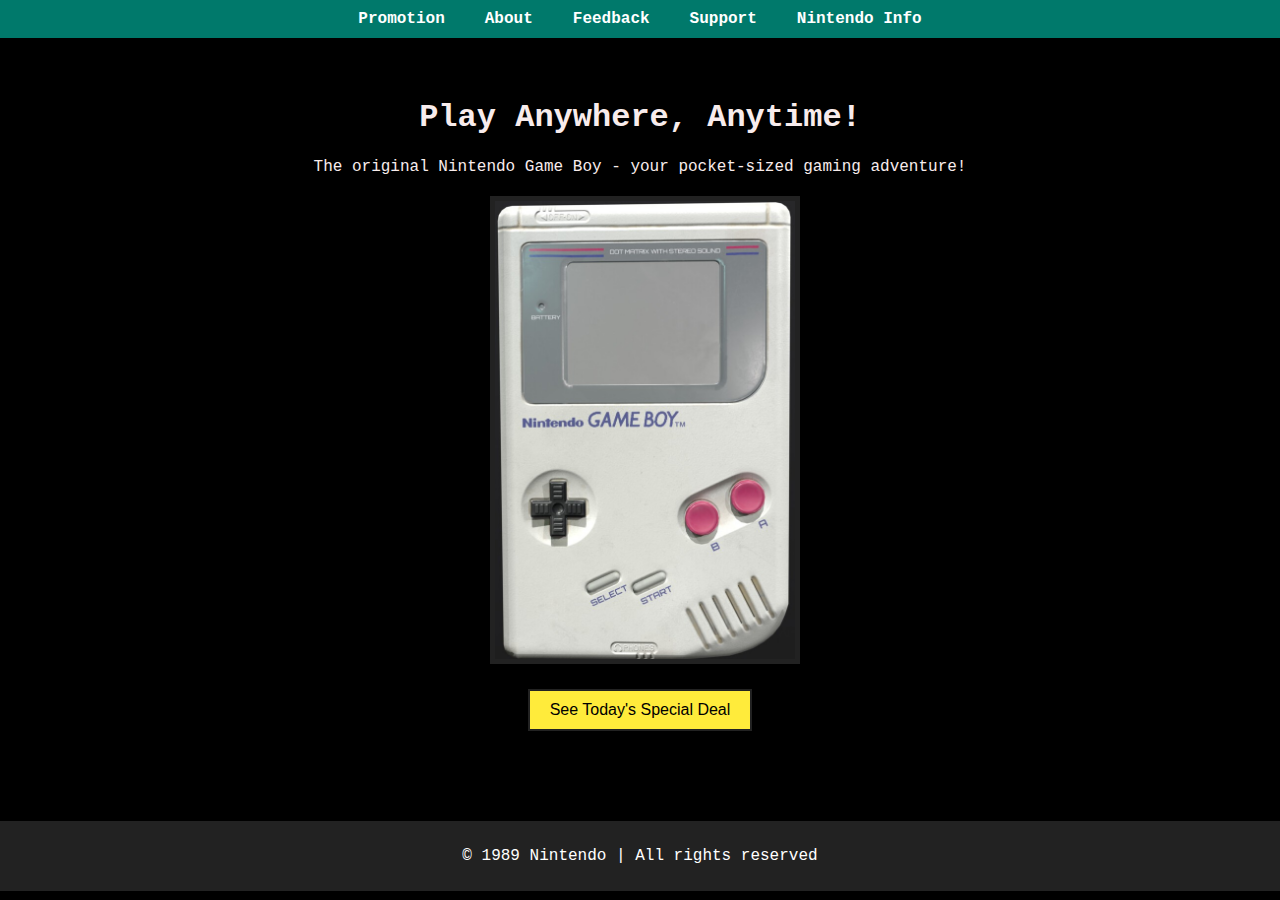
<file: index.html>
<!--Name: Avi Patel-->
<!--Title: Final PRoject-->
<!DOCTYPE html>
<html lang="en">
<head>
  <meta charset="UTF-8">
  <meta name="viewport" content="width=device-width, initial-scale=1.0">
  <title>Nintendo gameboy 1989</title>
  <link rel="stylesheet" href="css/style.css">
</head>
<body>

<!-- Navigation bar -->
<nav>
  <ul>
    <li><a href="index.html">Promotion</a></li>
    <li><a href="about.html">About</a></li>
    <li><a href="feedback.html">Feedback</a></li>
    <li><a href="support.html">Support</a></li>
    <li><a href="nintendo-info.html">Nintendo Info</a></li>
  </ul>
</nav>

<!-- Hero section with main Game Boy image -->
<header class="hero">
  <h1>Play Anywhere, Anytime!</h1>
  <p>The original Nintendo Game Boy - your pocket-sized gaming adventure!</p>
<!-- Main Game Boy image -->
  <div class="image-container">
    <img src="images/gameboy1.jpg" alt="Nintendo Game Boy" class="hero-img">
  </div>

  <button onclick="showDeal()">See Today's Special Deal</button>
</header>

<!-- Deal Section -->
<section id="deal" class="deal-info"></section>

<footer>
  <p>&copy; 1989 Nintendo | All rights reserved</p>
</footer>
<!-- connected to javascript-->
<script src="js/script.js"></script>
</body>
</html>
</file>
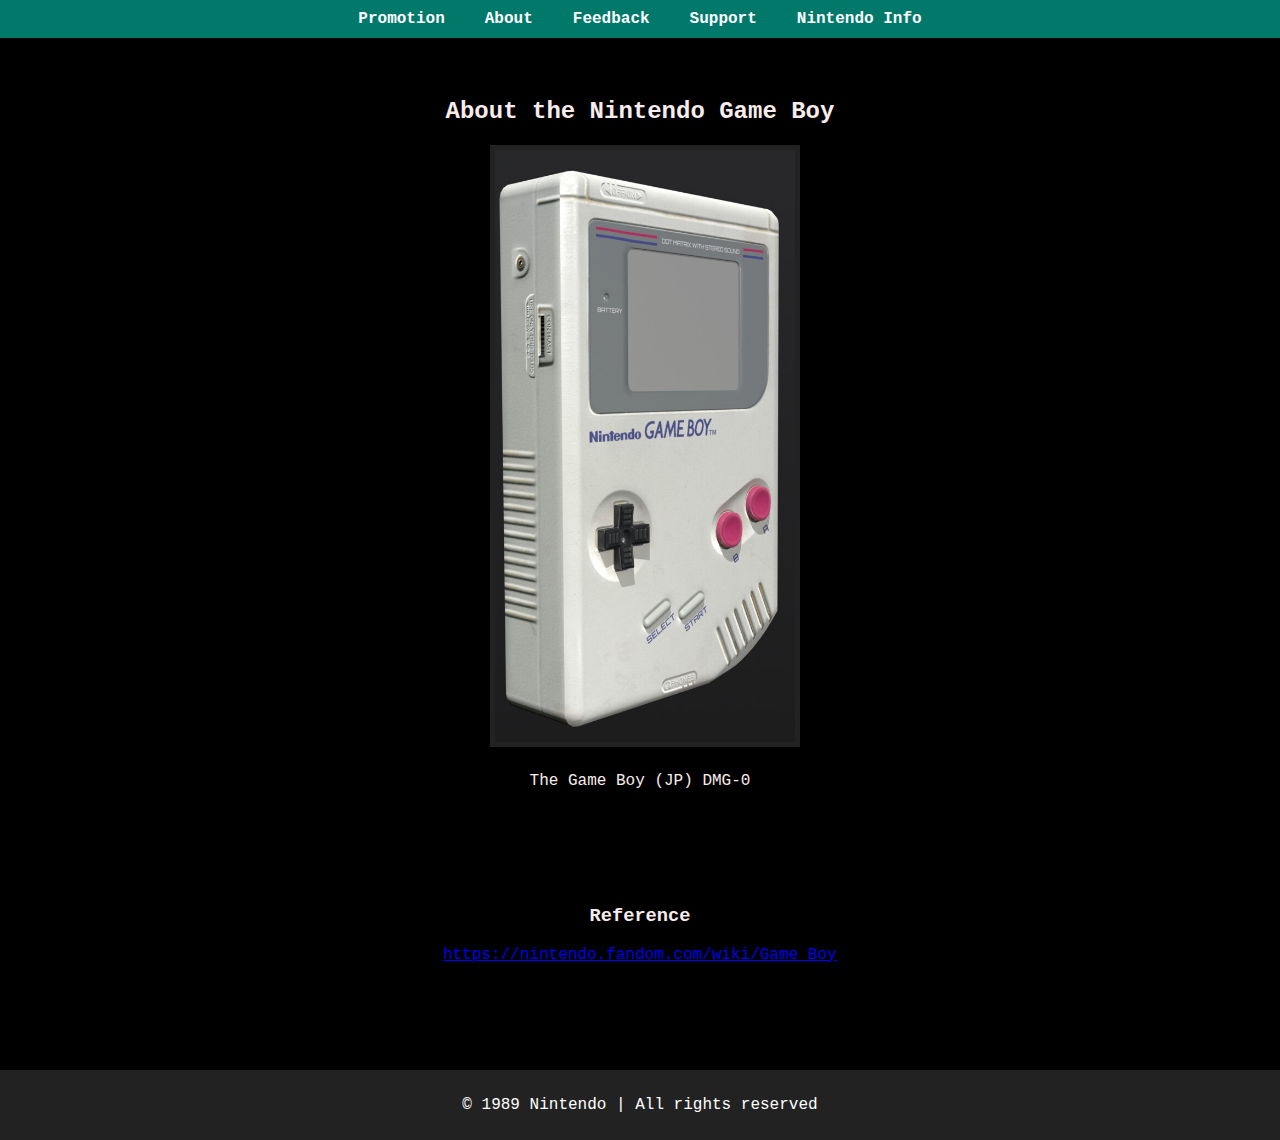
<file: about.html>
<!DOCTYPE html>
<html lang="en">
<head>
  <meta charset="UTF-8">
  <meta name="viewport" content="width=device-width, initial-scale=1.0">
  <title>About Game Boy</title>
  <link rel="stylesheet" href="css/style.css">
</head>
<body>

<!-- Navigation bar -->
<nav>
  <ul>
    <li><a href="index.html">Promotion</a></li>
    <li><a href="about.html">About</a></li>
    <li><a href="feedback.html">Feedback</a></li>
    <li><a href="support.html">Support</a></li>
    <li><a href="nintendo-info.html">Nintendo Info</a></li>
  </ul>
</nav>


<!-- About Content -->
<section class="content">
  <h2>About the Nintendo Game Boy</h2>

  <div class="flex-row">
<div class="image-container">
      <img src="images/gameboy2.jpg" alt="Game Boy Side View" class="hero-img">
    </div>
<!-- typing text -->
    <div class="text-box">
      <p id="aboutText"></p>
    </div>
  </div>
</section>
<section class="content">
<!-- text reference that I added by typing effect using java script-->
  <h3>Reference</h3>
  <p> 
    <a href="https://nintendo.fandom.com/wiki/Game_Boy" target="_blank">
      https://nintendo.fandom.com/wiki/Game_Boy
    </a>
  </p>
</section>

<footer>
  <p>&copy; 1989 Nintendo | All rights reserved</p>
</footer>
<!-- for typing effect by javascript-->
<script src="js/script.js" defer></script>
</body>
</html>
</file>
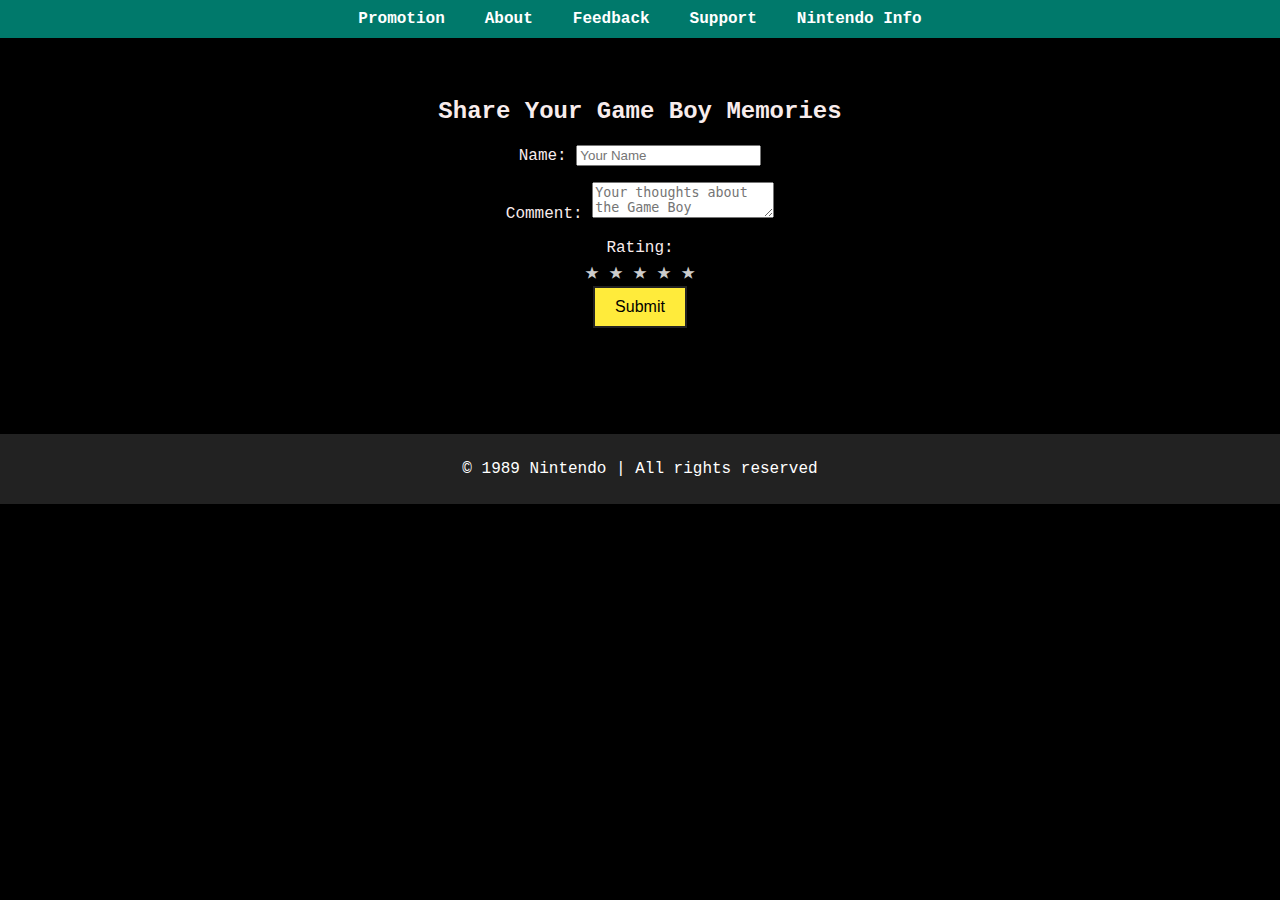
<file: feedback.html>
<!DOCTYPE html>
<html lang="en">
<head>
  <meta charset="UTF-8">
  <meta name="viewport" content="width=device-width, initial-scale=1.0">
  <title>Feedback</title>
  <link rel="stylesheet" href="css/style.css">
</head>
<body>

<!-- Navigation bar -->
<nav>
  <ul>
    <li><a href="index.html">Promotion</a></li>
    <li><a href="about.html">About</a></li>
    <li><a href="feedback.html">Feedback</a></li>
    <li><a href="support.html">Support</a></li>
    <li><a href="nintendo-info.html">Nintendo Info</a></li>
  </ul>
</nav>

<section class="content">
  <h2>Share Your Game Boy Memories</h2>

  <form id="feedbackForm">
    <p><label for="name">Name:</label>
    <input type="text" id="name" required placeholder="Your Name"></p>
    
    <p><label for="comment">Comment:</label>
    <textarea id="comment" required placeholder="Your thoughts about the Game Boy"></textarea></p>
    

    <label for="rating">Rating:</label>
    <div class="stars">
      <span data-value="1">&#9733;</span>
      <span data-value="2">&#9733;</span>
      <span data-value="3">&#9733;</span>
      <span data-value="4">&#9733;</span>
      <span data-value="5">&#9733;</span>
    </div>

    <button type="submit">Submit</button>
  </form>

  <p id="feedbackMessage"></p>
</section>

<footer>
  <p>&copy; 1989 Nintendo | All rights reserved</p>
</footer>
<!--to connect code with javascript-->
<script src="js/script.js"></script>
</body>
</html>
</file>
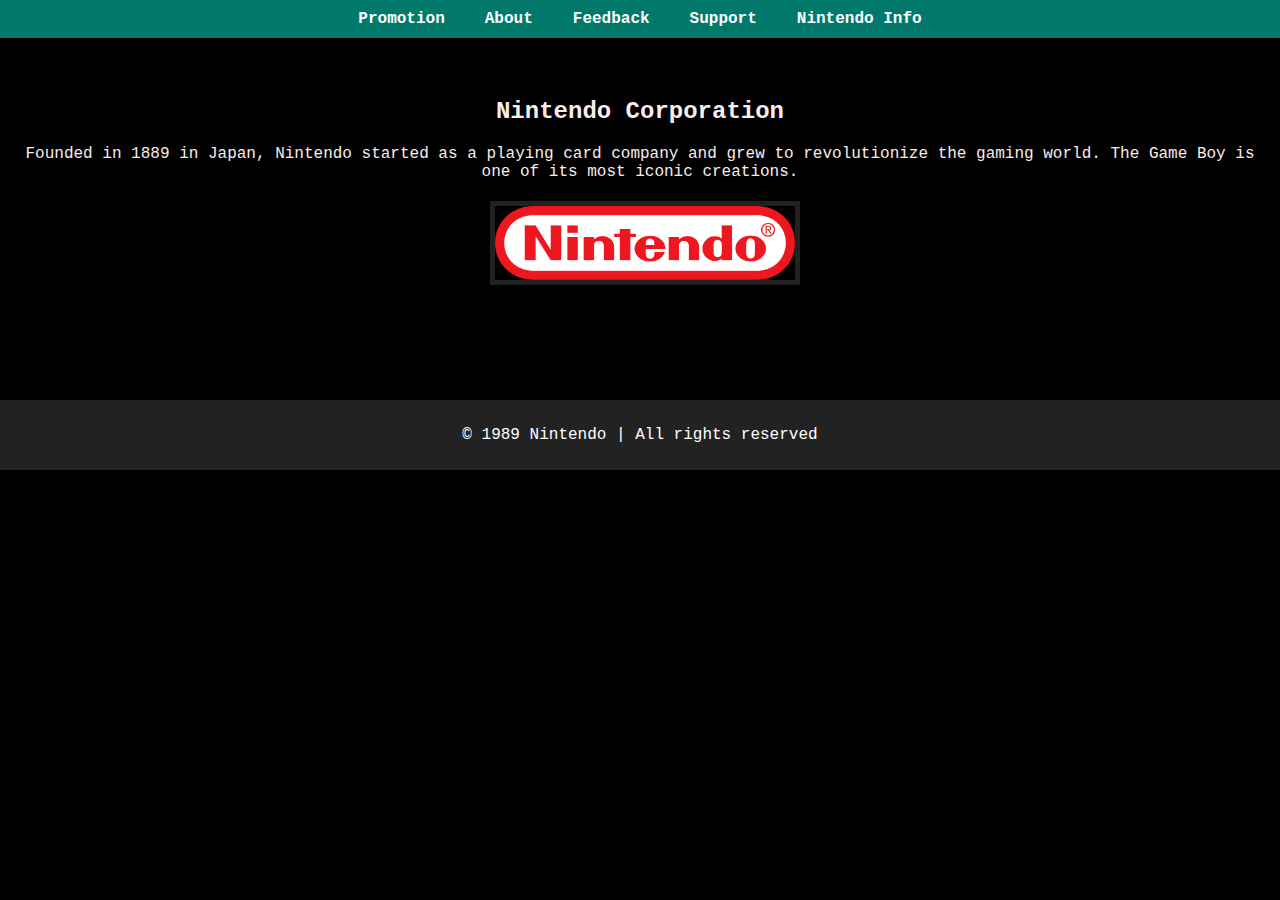
<file: nintendo-info.html>
<!DOCTYPE html>
<html lang="en">
<head>
  <meta charset="UTF-8">
  <meta name="viewport" content="width=device-width, initial-scale=1.0">
  <title>Nintendo Info</title>
  <link rel="stylesheet" href="css/style.css">
</head>
<body>

<!-- Navigation bar -->
<nav>
  <ul>
    <li><a href="index.html">Promotion</a></li>
    <li><a href="about.html">About</a></li>
    <li><a href="feedback.html">Feedback</a></li>
    <li><a href="support.html">Support</a></li>
    <li><a href="nintendo-info.html">Nintendo Info</a></li>
  </ul>
</nav>

<section class="content">
  <h2>Nintendo Corporation</h2>

  <div class="flex-row">
    <div class="text-box">
      <p>Founded in 1889 in Japan, Nintendo started as a playing card company and grew to revolutionize the gaming world. 
      The Game Boy is one of its most iconic creations.</p>
    </div>

    <div class="image-container">
      <img src="images/gameboy3.png" alt="Nintendo Logo on Game Boy" class="hero-img">
      <!-- Game Boy screen / Nintendo logo -->
    </div>
  </div>
</section>

<footer>
  <p>&copy; 1989 Nintendo | All rights reserved</p>
</footer>

</body>
</html>
</file>
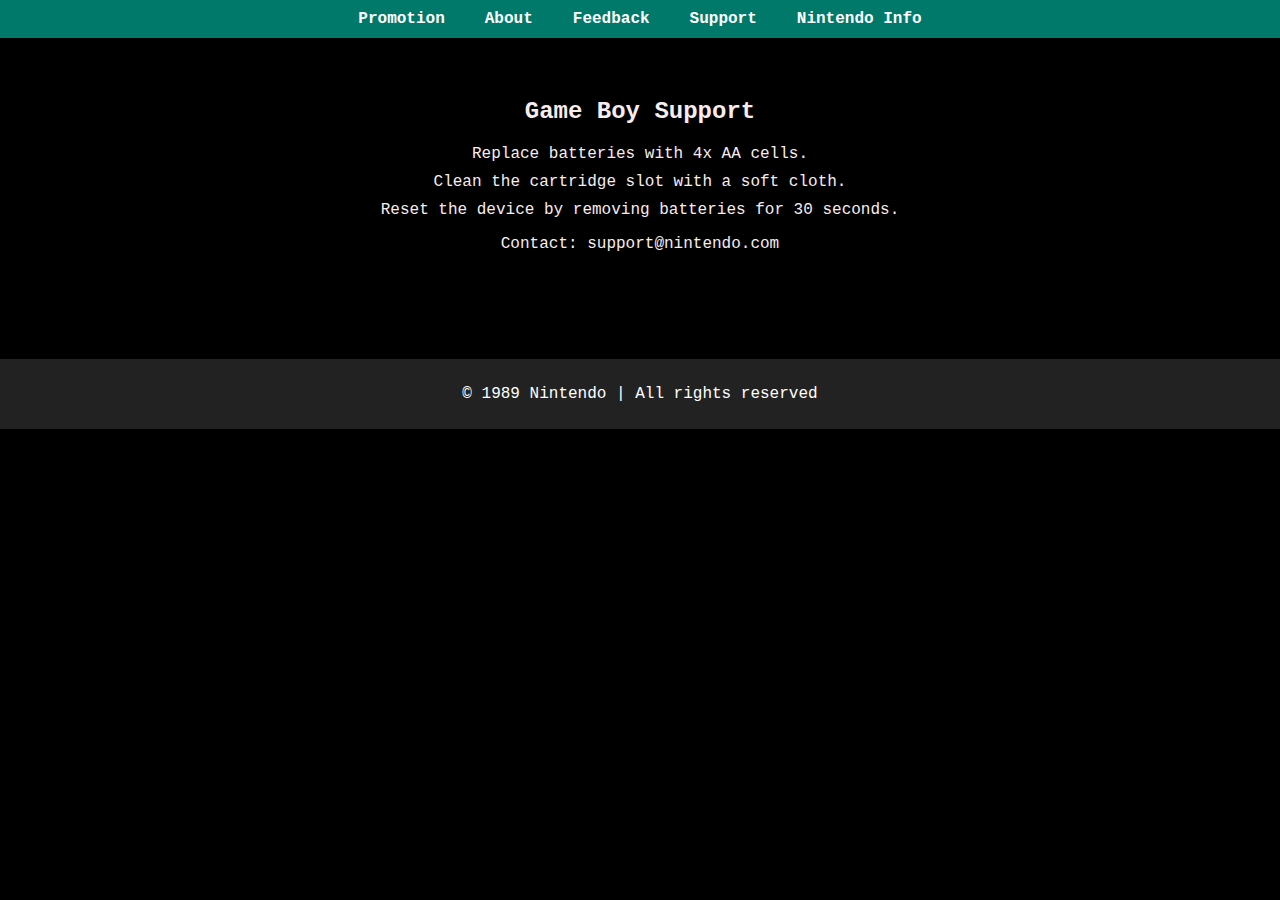
<file: support.html>
<!DOCTYPE html>
<html lang="en">
<head>
  <meta charset="UTF-8">
  <meta name="viewport" content="width=device-width, initial-scale=1.0">
  <title>Support</title>
  <link rel="stylesheet" href="css/style.css">
</head>
<body>

<!-- Navigation bar -->
<nav>
  <ul>  
    <li><a href="index.html">Promotion</a></li>
    <li><a href="about.html">About</a></li>
    <li><a href="feedback.html">Feedback</a></li>
    <li><a href="support.html">Support</a></li>
    <li><a href="nintendo-info.html">Nintendo Info</a></li>
  </ul>
</nav>
<!--Personal Note: I added this page to help anyone using the site, just like an old retro manual.-->
<section class="content">
  <h2>Game Boy Support</h2>
    <ul class="no-bullets">
        <li>Replace batteries with 4x AA cells.</li>
        <li>Clean the cartridge slot with a soft cloth.</li>
        <li>Reset the device by removing batteries for 30 seconds.</li>
    </ul>
  
    <p>Contact: support@nintendo.com</p>

</section>

<footer>
  <p>&copy; 1989 Nintendo | All rights reserved</p>
</footer>

</body>
</html>
</file>
<file: css/style.css>
/* General body styles */
body {
    font-family: 'Courier New', monospace;
    background-color: #000000;
    color: #f8ecec;
    margin: 0;
    padding: 0;
}

/* Navigation bar styles */
nav {
    background-color: #00796b;
    padding: 10px 0;
}

nav ul {
    display: flex;
    list-style: none;
    justify-content: center;
    margin: 0;
    padding: 0;
}

nav ul li {
    margin:0 20px;
}

nav ul li a {
    color: #fff;
    text-decoration: none;
    font-weight: bold;
}

nav ul li a:hover {
    text-decoration: underline;
}
/* i did not needed bullets for support page  */
/* code for removing bullets */
.no-bullets {
    list-style: none;   
    padding-left: 0;  
}

.no-bullets li {
    margin-bottom: 10px;
}

/* main and Content section styling */
.hero, .content {
    text-align: center;
    padding: 40px 20px;
}

/* Image container style */
.image-container {
    max-width: 300px;
    margin: 20px auto;
}
/* game boy image styling */
.hero-img {
    width: 100%;
    height: auto;
    border: 5px solid #222;
    box-shadow: 5px 5px 10px rgba(0,0,0,0.2);
}

/* Button styling */
button {
    background-color: #ffeb3b;
    border: 2px solid #222;
    padding: 10px 20px;
    font-size: 16px;
    cursor: pointer;
}
/* hover effect for button */
button:hover {
    background-color: #fdd835;
}

/* Deal info section */
.deal-info {
    text-align: center;
    font-size: 18px;
    margin: 20px 0;
    color: #d32f2f;
}

/* Stars for feedback */
.stars span {
    font-size: 24px;
    cursor: pointer;
    color: #ccc;
}

.stars span.selected {
    color: #ffcc00;
}

/* Footer styling */
footer {
    text-align: center;
    background-color: #222;
    color: #fff;
    padding: 10px 0;
    margin-top: 50px;
}
</file>
